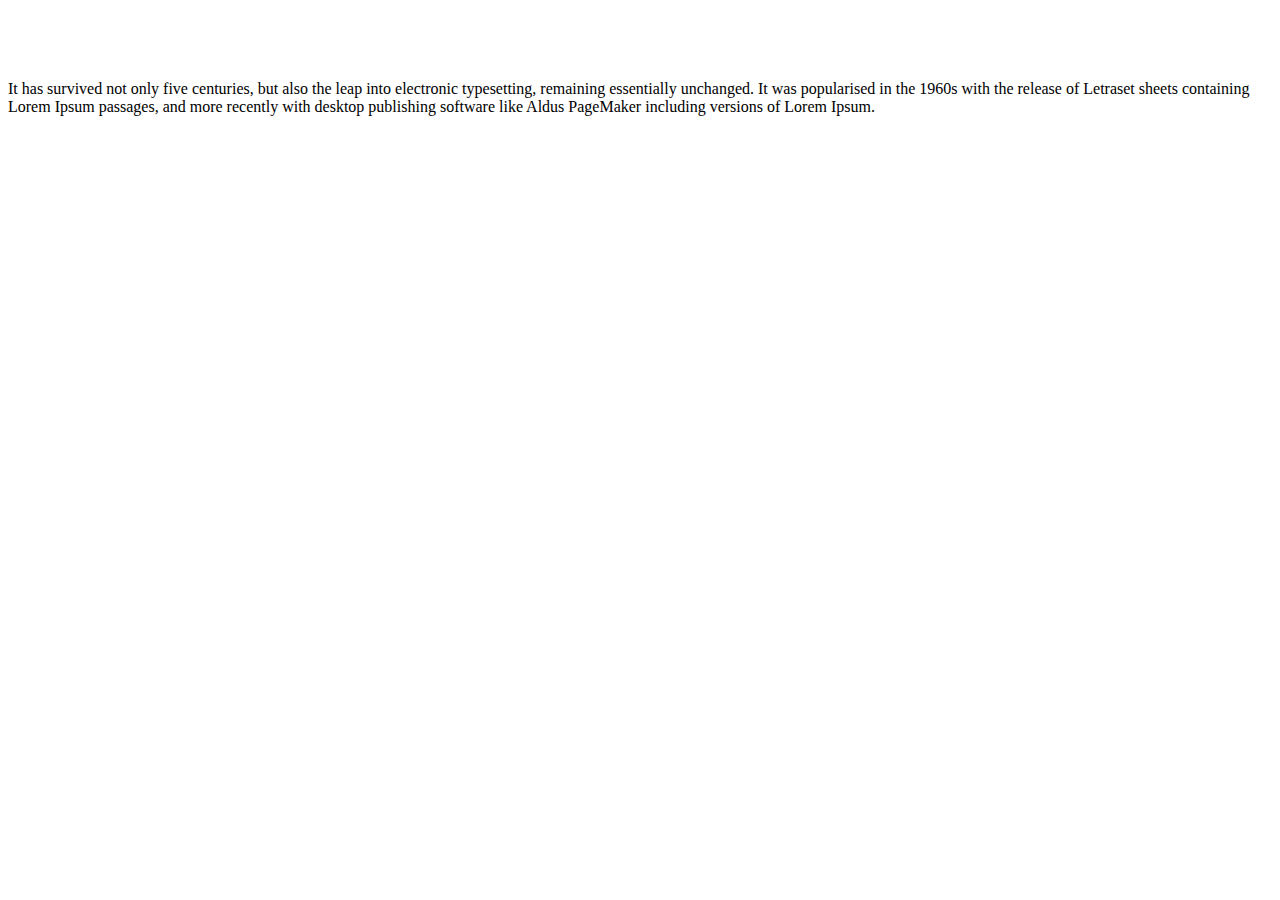
<file: part 1/index.html>
<!DOCTYPE html>
<html lang="en">
<head>
    <title>Part 1</title>
    <link rel="stylesheet" href="index.css">
</head>
<body>
<div class="banner">
    <h1>Welcome My Website</h1>
</div>
     <p> It has survived not only five centuries,
      but also the leap into electronic typesetting, remaining essentially unchanged. It was popularised in the 1960s with the release of Letraset sheets containing Lorem Ipsum passages, 
      and more recently with desktop publishing software like Aldus PageMaker including versions of Lorem Ipsum.</p>
</body>
</html>
</file>
<file: part 1/index.css>
@keyframes FadeIn {
    from { color: white;}
    to { color: black;}
}

.banner {
    color: white;
    animation: FadeIn 1s;
}
</file>
